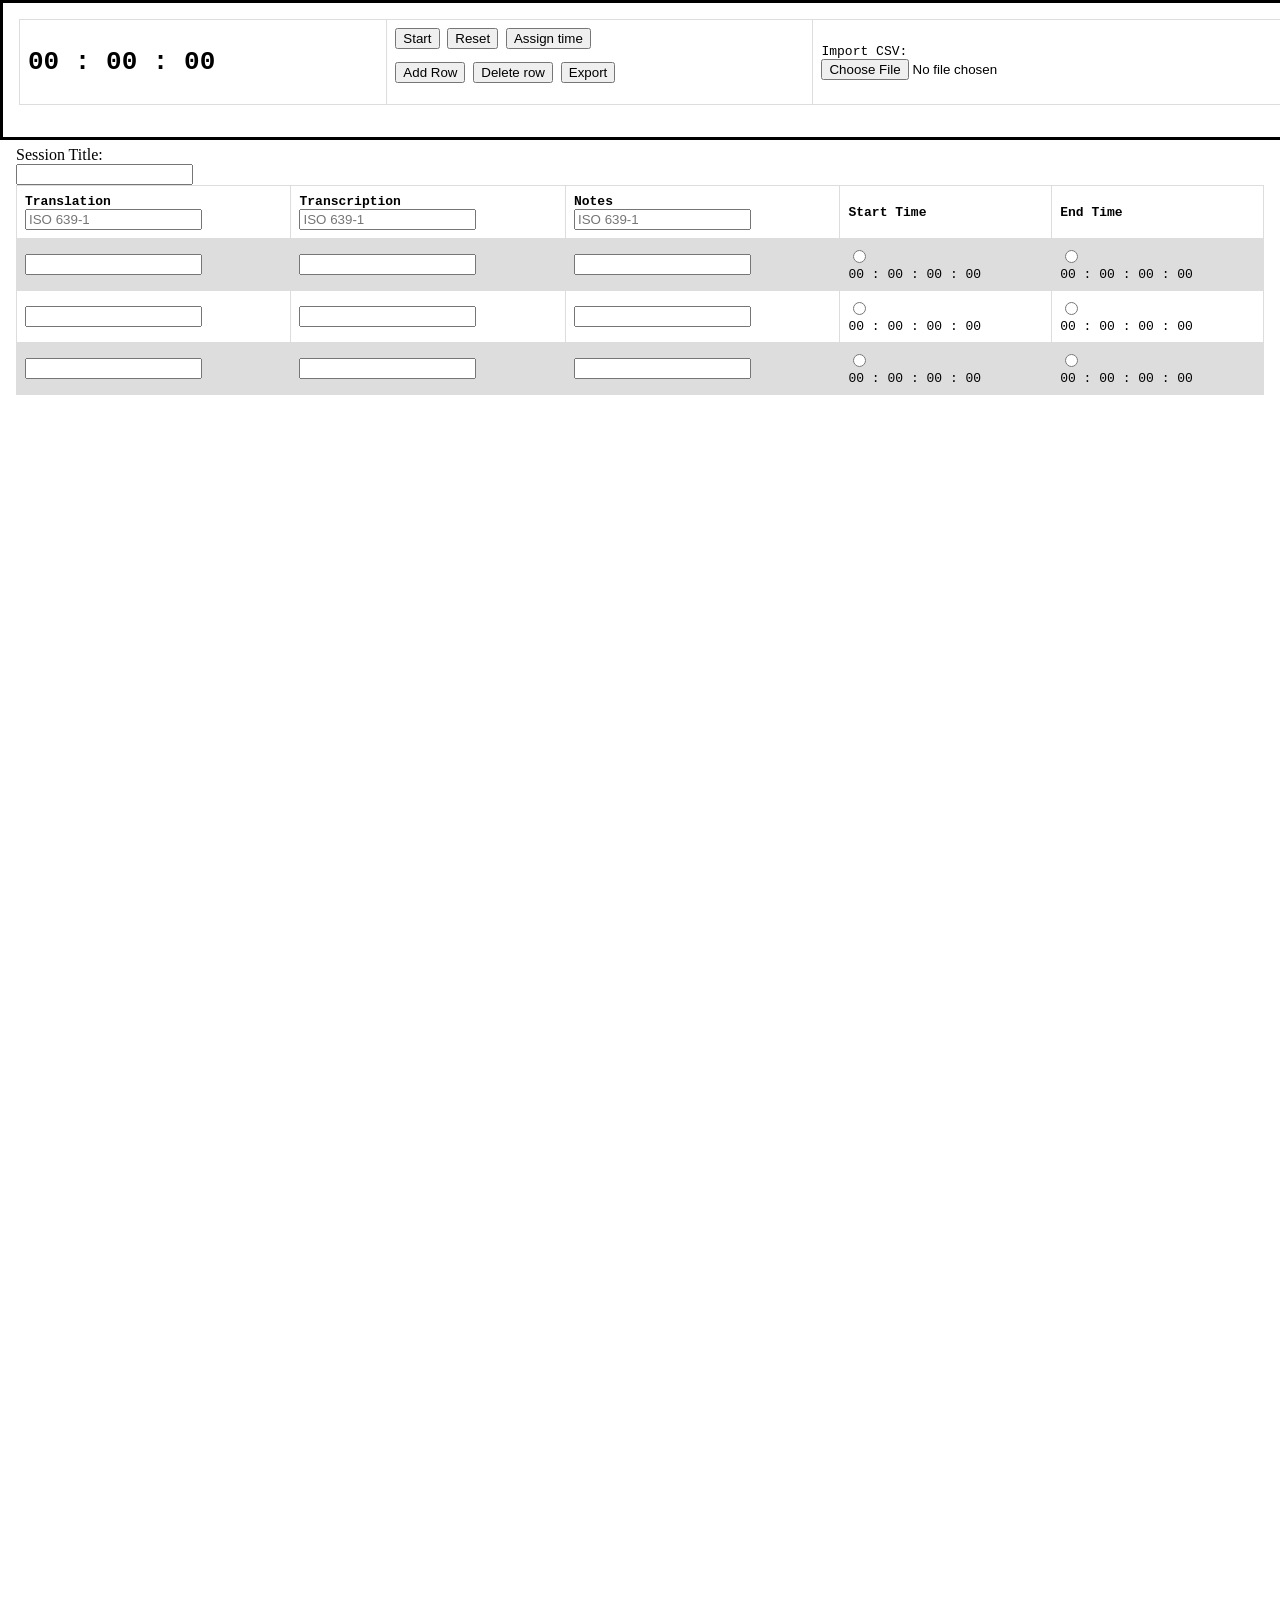
<file: index.html>
<!DOCTYPE html>
<html>
  <head>
    <meta charset="utf-8">
    <meta name="viewport" content="width=device-width">
    <title>WebElicit</title>
    <script type="text/javascript" src="script.js"></script>
    <link href="style.css" rel="stylesheet" type="text/css" />
  </head>
    <body>
     
      <div class="navbar">
        <table id="headerTable">
          <tr><td><h1>
        <span id="hour">00</span> :
        <span id="min">00</span> :
        <span id="sec">00</span>
        </h1>
      </td>
      <td>
        <button onclick="startStop()" id="start">Start</button>
        <button onclick="reset()">Reset</button>
        <button onmousedown="assign()" onmouseup="assign()" id="assign_button">Assign time</button>     

        <p>
        
        
        <button onclick="addRow()">Add Row</button>
        <button onclick="deleteRow()">Delete row</button>
        <button onclick="exportFiles()">Export</button>  
      </p>

        </td>
        <td>
          <div>
            <label for="input-file">Import CSV:</label><br>
            <input type="file" id="input-file">
            
           </div>
        <script>
        document.getElementById("input-file").addEventListener('change', getFile);
        window.mobileAndTabletCheck();
        </script>
        
      </td>
      </table>
      </p>
    </div>  
    <div class="main">
      Session Title:<form><input type="text" name="Title" value="" id="doc_title"></form>
        <table id="myTable">
          <tr><th>Translation<br><form><input type="text" id="translation_lg" placeholder="ISO 639-1"></form></th>
            <th>Transcription<br><form><input type="text" id="transcription_lg" placeholder="ISO 639-1"></form></th>
            <th>Notes<br><form><input type="text" id="notes_lg" placeholder="ISO 639-1"></form></th>
            <th>Start Time</th>
            <th>End Time</th>
          </tr>  
          <tr>
                <td><form><input type="text" name="Translation" value="" id="1_translation"></form></td>
                <td><form><input type="text" name="Transcription" value="" id="1_transcription"></form></td>
                <td><form><input type="text" name="Notes" value="" id="1_notes"></form></td>
                <td><form><input type="radio" id="radio_0" onclick="radioClick(0)"></form>
                  <span id="0_hour">00</span> :
                  <span id="0_min">00</span> :
                  <span id="0_sec">00</span> :
                  <span id="0_milisec">00</span>
                  </td>
                <td><form><input type="radio" id="radio_1" onclick="radioClick(1)"></form>
                  <span id="1_hour">00</span> :
                  <span id="1_min">00</span> :
                  <span id="1_sec">00</span> :
                  <span id="1_milisec">00</span>
                  </td>
            </tr>
            <tr>
              <td><form><input type="text" name="Translation" value="" id="2_translation"></form></td>
                <td><form><input type="text" name="Transcription" value="" id="2_transcription"></form></td>
                <td><form><input type="text" name="Notes" value="" id="2_notes"></form></td>
              <td><form><input type="radio" id="radio_2" onclick="radioClick(2)"></form>
                <span id="2_hour">00</span> :
                <span id="2_min">00</span> :
                <span id="2_sec">00</span> :
                <span id="2_milisec">00</span>
                </td>
              <td><form><input type="radio" id="radio_3" onclick="radioClick(3)"></form>
                <span id="3_hour">00</span> :
                <span id="3_min">00</span> :
                <span id="3_sec">00</span> :
                <span id="3_milisec">00</span>
                </td>
          </tr>
          <tr>
            <td><form><input type="text" name="Translation" value="" id="3_translation"></form></td>
                <td><form><input type="text" name="Transcription" value="" id="3_transcription"></form></td>
                <td><form><input type="text" name="Notes" value="" id="3_notes"></form></td>
            <td><form><input type="radio" id="radio_4" onclick="radioClick(4)"></form>
              <span id="4_hour">00</span> :
              <span id="4_min">00</span> :
              <span id="4_sec">00</span> :
              <span id="4_milisec">00</span>
              </td>
            <td><form><input type="radio" id="radio_5" onclick="radioClick(5)"></form>
              <span id="5_hour">00</span> :
              <span id="5_min">00</span> :
              <span id="5_sec">00</span> :
              <span id="5_milisec">00</span>
              </td>
        </tr>
        </table><br>
      </div>
        
        
    </body>
</html>
</file>
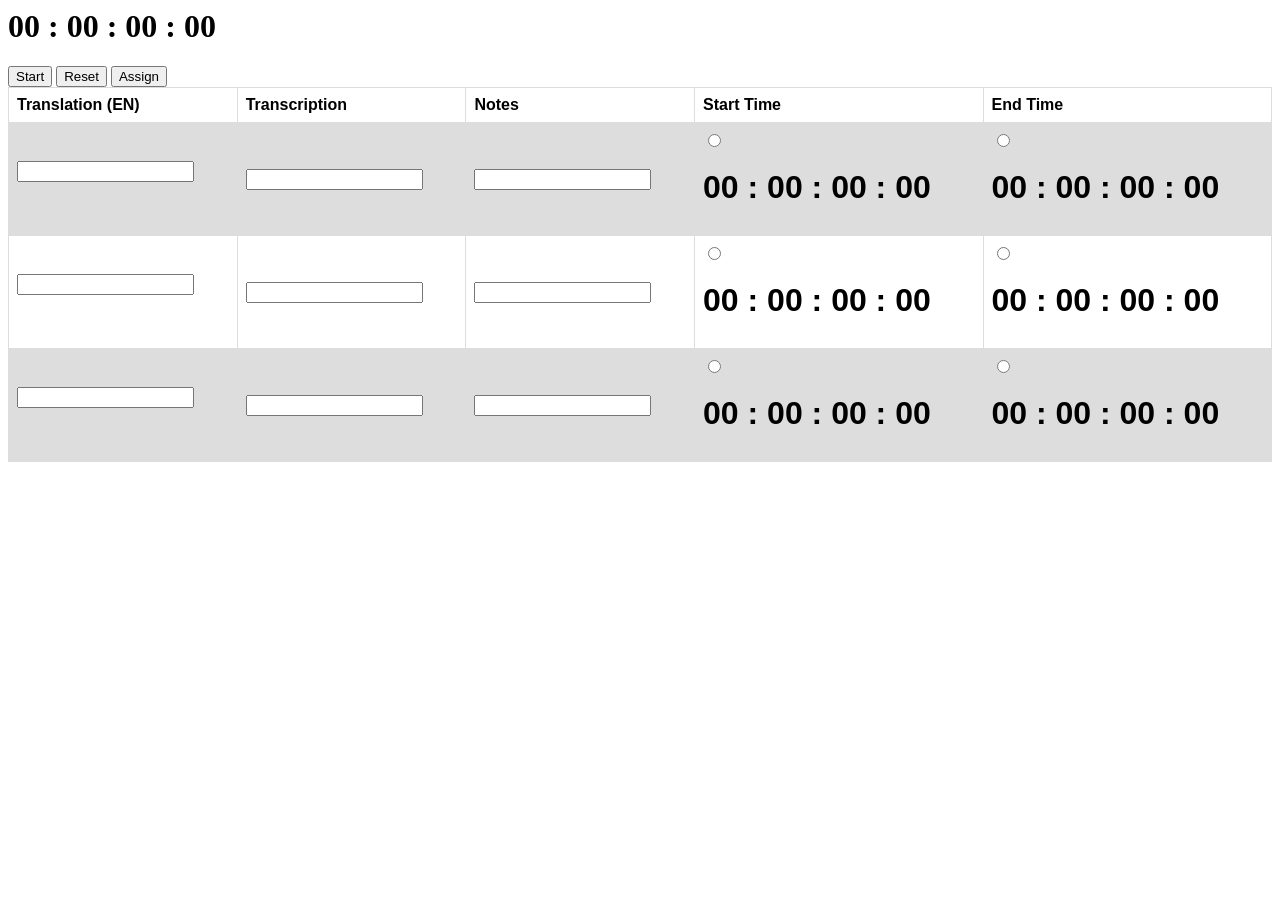
<file: WebElicit.html>
<html>
    <style>
        table {
          font-family: arial, sans-serif;
          border-collapse: collapse;
          width: 100%;
        }
        
        td, th {
          border: 1px solid #dddddd;
          text-align: left;
          padding: 8px;
        }
        
        tr:nth-child(even) {
          background-color: #dddddd;
        }
        </style>
    <script>
        var x;
        var startstop = 0;

        function startStop() { /* Toggle StartStop */

        startstop = startstop + 1;

        if (startstop === 1) {
            start();
            document.getElementById("start").innerHTML = "Stop";
        } else if (startstop === 2) {
            document.getElementById("start").innerHTML = "Start";
            startstop = 0;
            stop();
        }

        }
        

        function start() {
        x = setInterval(timer, 10);
        } /* Start */

        function stop() {
        clearInterval(x);
        } /* Stop */

        var milisec = 0;
        var sec = 0; /* holds incrementing value */
        var min = 0;
        var hour = 0;

        /* Contains and outputs returned value of  function checkTime */

        var miliSecOut = 0;
        var secOut = 0;
        var minOut = 0;
        var hourOut = 0;

        /* Output variable End */

        function assign(){
        
            for (let i = 0; i < 6; i++) {
                if (document.getElementById(i.toString()).checked === true){
                    document.getElementById(i.toString() + "_milisec").innerHTML = miliSecOut;
                    document.getElementById(i.toString() + "_sec").innerHTML = secOut;
                    document.getElementById(i.toString() + "_min").innerHTML = minOut;
                    document.getElementById(i.toString() + "_hour").innerHTML = hourOut;
                    var check_id = i
                };

                };
                document.getElementById(check_id.toString()).checked = false;
                document.getElementById((check_id+1).toString()).checked = true;
        } 
            
        
        

        function timer() {
        /* Main Timer */


        miliSecOut = checkTime(milisec);
        secOut = checkTime(sec);
        minOut = checkTime(min);
        hourOut = checkTime(hour);

        milisec = ++milisec;

        if (milisec === 100) {
            milisec = 0;
            sec = ++sec;
        }

        if (sec == 60) {
            min = ++min;
            sec = 0;
        }

        if (min == 60) {
            min = 0;
            hour = ++hour;

        }


        document.getElementById("milisec").innerHTML = miliSecOut;
        document.getElementById("sec").innerHTML = secOut;
        document.getElementById("min").innerHTML = minOut;
        document.getElementById("hour").innerHTML = hourOut;

        }


        /* Adds 0 when value is <10 */


        function checkTime(i) {
        if (i < 10) {
            i = "0" + i;
        }
        return i;
        }

        function reset() {


        /*Reset*/

        milisec = 0;
        sec = 0;
        min = 0
        hour = 0;

        document.getElementById("milisec").innerHTML = "00";
        document.getElementById("sec").innerHTML = "00";
        document.getElementById("min").innerHTML = "00";
        document.getElementById("hour").innerHTML = "00";

        }
    </script>
    <body>
        <h1>
        <span id="hour">00</span> :
        <span id="min">00</span> :
        <span id="sec">00</span> :
        <span id="milisec">00</span>
        </h1>

        <button onclick="startStop()" id="start">Start</button>
        <button onclick="reset()">Reset</button>
        <button onclick="assign()">Assign</button>
        <table>
            <tr>
              <th>Translation (EN)</th>
              <th>Transcription</th>
              <th>Notes</th>
              <th>Start Time</th>
              <th>End Time</th>
            </tr>
            <tr>
              <td><form action="/action_page.php"><input type="text" id="0_transcription" name="0_transcription" value=""><br></td>
              <td><form action="/action_page.php"><input type="text" id="0_translation" name="0_translation" value=""><br></td>
              <td><form action="/action_page.php"><input type="text" id="0_notes" name="0_notes" value=""><br></td>
              <td><form><input type="radio" name="colors" id="0"></form><h1>
                <span id="0_hour">00</span> :
                <span id="0_min">00</span> :
                <span id="0_sec">00</span> :
                <span id="0_milisec">00</span>
                </h1></td>
              <td><form><input type="radio" name="colors" id="1"></form><h1>
                <span id="1_hour">00</span> :
                <span id="1_min">00</span> :
                <span id="1_sec">00</span> :
                <span id="1_milisec">00</span>
                </h1></td>
            </tr>
            <tr>
                <td><form action="/action_page.php"><input type="text" id="1_transcription" name="1_transcription" value=""><br></td>
                <td><form action="/action_page.php"><input type="text" id="1_translation" name="1_translation" value=""><br></td>
                <td><form action="/action_page.php"><input type="text" id="1_notes" name="1_notes" value=""><br></td>
                <td><form><input type="radio" name="colors" id="2"></form><h1>
                  <span id="2_hour">00</span> :
                  <span id="2_min">00</span> :
                  <span id="2_sec">00</span> :
                  <span id="2_milisec">00</span>
                  </h1></td>
                <td><form><input type="radio" name="colors" id="3"></form><h1>
                  <span id="3_hour">00</span> :
                  <span id="3_min">00</span> :
                  <span id="3_sec">00</span> :
                  <span id="3_milisec">00</span>
                  </h1></td>
              </tr>
              <tr>
                <td><form action="/action_page.php"><input type="text" id="2_transcription" name="2_transcription" value=""><br></td>
                <td><form action="/action_page.php"><input type="text" id="2_translation" name="2_translation" value=""><br></td>
                <td><form action="/action_page.php"><input type="text" id="2_notes" name="2_notes" value=""><br></td>
                <td><form><input type="radio" name="colors" id="4"></form><h1>
                  <span id="4_hour">00</span> :
                  <span id="4_min">00</span> :
                  <span id="4_sec">00</span> :
                  <span id="4_milisec">00</span>
                  </h1></td>
                <td><form><input type="radio" name="colors" id="5"></form><h1>
                  <span id="5_hour">00</span> :
                  <span id="5_min">00</span> :
                  <span id="5_sec">00</span> :
                  <span id="5_milisec">00</span>
                  </h1></td>
              </tr>
          </table>
    </body>
</html>
</file>
<file: style.css>
table {
  font-family: monospace;
  border-collapse: collapse;
  width: 100%;
}

td, th {
  border: 1px solid #dddddd;
  text-align: left;
  padding: 8px;
}

tr:nth-child(even) {
  background-color: #dddddd;
}
body {margin:0;}
.navbar {
  overflow: hidden;
  position: fixed;
  top: 0;
  width: 100%;
  border-style: solid;
  background-color: white;
  padding: 16px;
}




.main {
  padding: 16px;
  margin-top: 130px;
  height: 1500px; /* Used in this example to enable scrolling */
}
</file>
